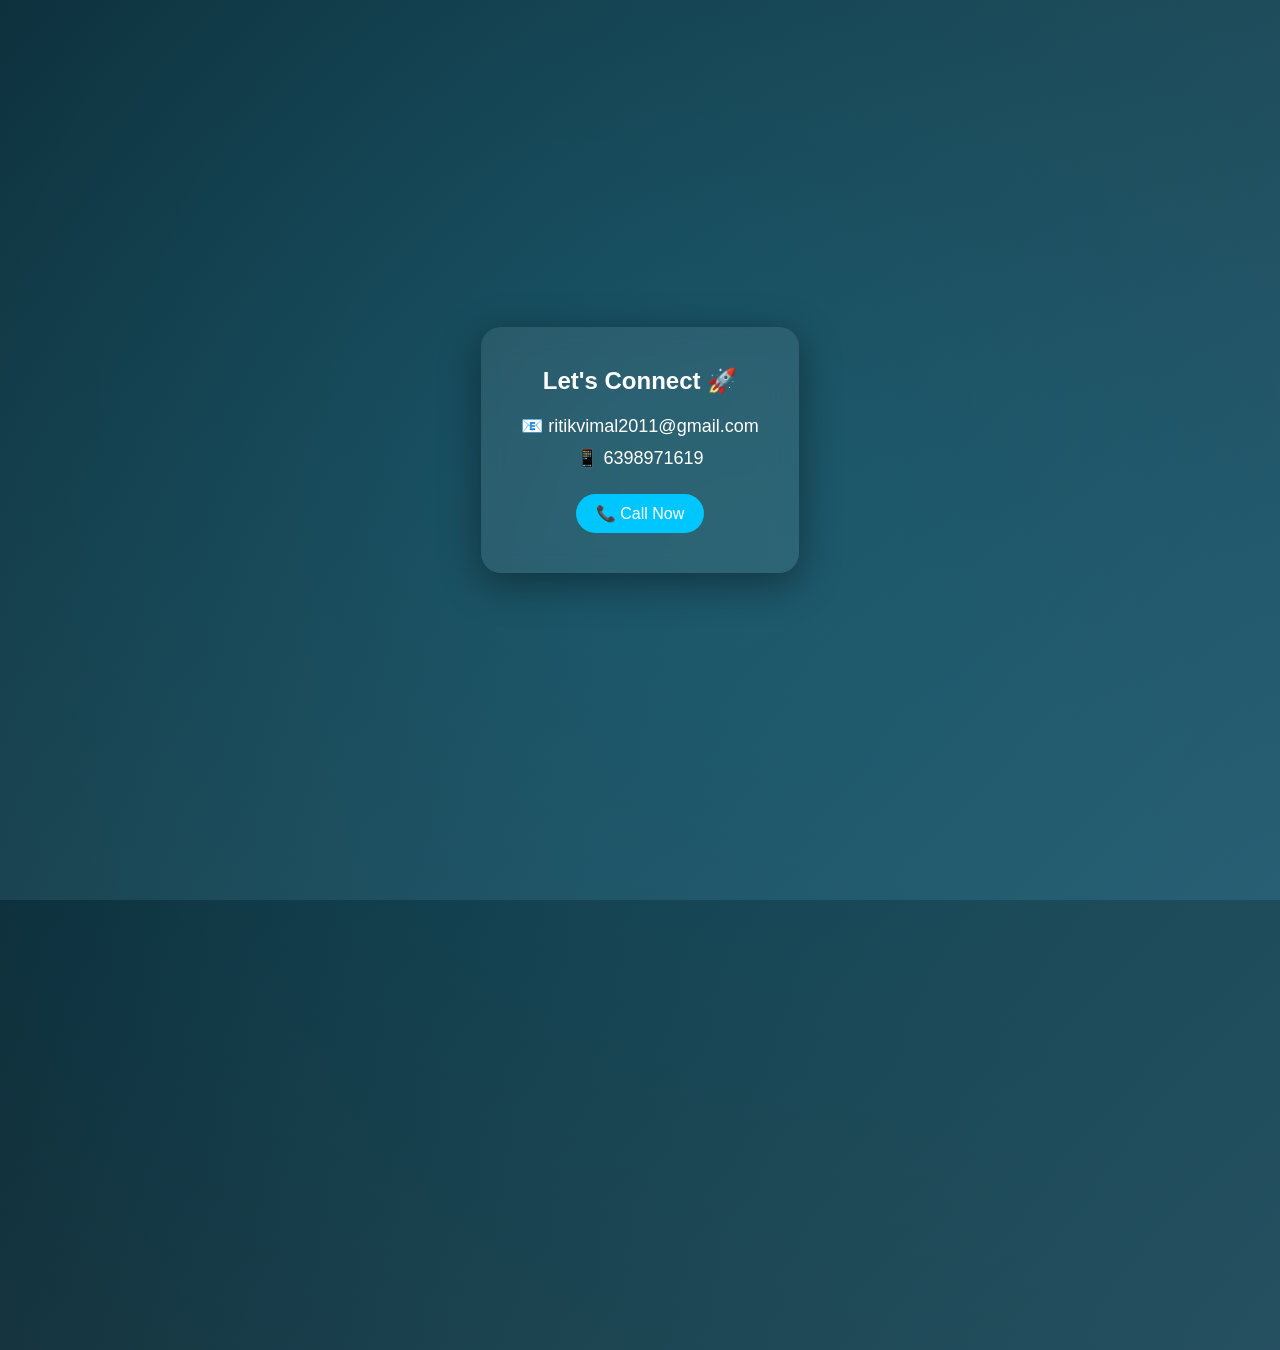
<file: templates/ritik.html>
<!DOCTYPE html>
<html lang="en">
<head>
    <meta charset="UTF-8">
    <title>Ritik Vimal - Contact</title>

    <!-- CSS -->
    <style>
        * {
            margin: 0;
            padding: 0;
            box-sizing: border-box;
            font-family: 'Segoe UI', sans-serif;
        }

        body {
            height: 100vh;
            display: flex;
            justify-content: center;
            align-items: center;
            background: linear-gradient(135deg, #0f2027, #203a43, #2c5364);
            color: white;
            overflow: hidden;
        }

        .contact-container {
            perspective: 1000px;
        }

        .contact-card {
            background: rgba(255,255,255,0.08);
            padding: 40px;
            border-radius: 20px;
            text-align: center;
            backdrop-filter: blur(12px);
            box-shadow: 0 10px 40px rgba(0,0,0,0.4);
            transition: 0.3s;
            animation: float 4s ease-in-out infinite;
        }

        .contact-card:hover {
            box-shadow: 0 0 30px rgba(0,198,255,0.7);
        }

        h2 {
            margin-bottom: 20px;
        }

        p {
            margin: 10px 0;
            font-size: 18px;
        }

        /* Floating Animation */
        @keyframes float {
            0% { transform: translateY(0px); }
            50% { transform: translateY(-10px); }
            100% { transform: translateY(0px); }
        }

        /* Background Animation */
        body::before {
            content: "";
            position: absolute;
            width: 200%;
            height: 200%;
            background: radial-gradient(circle, rgba(0,198,255,0.2), transparent);
            animation: moveBg 10s linear infinite;
        }

        @keyframes moveBg {
            0% { transform: translate(0,0); }
            50% { transform: translate(-25%, -25%); }
            100% { transform: translate(0,0); }
        }

        /* Buttons */
        .btn {
            display: inline-block;
            margin-top: 15px;
            padding: 10px 20px;
            background: #00c6ff;
            border-radius: 25px;
            text-decoration: none;
            color: white;
            transition: 0.3s;
        }

        .btn:hover {
            background: #0072ff;
            transform: scale(1.05);
        }
    </style>
</head>

<body>

<div class="contact-container">
    <div class="contact-card">
        <h2>Contact Information</h2>

        <p>📧 ritikvimal2011@gmail.com</p>
        <p>📱 6398971619</p>

        <a href="tel:6398971619" class="btn">📞 Call Now</a>
    </div>
</div>

<!-- JS -->
<script>
document.addEventListener("DOMContentLoaded", function() {

    // Typing Effect
    let text = "Let's Connect 🚀";
    let i = 0;

    function typeEffect() {
        let heading = document.querySelector(".contact-card h2");

        if (heading && i < text.length) {
            heading.innerHTML = text.substring(0, i + 1);
            i++;
            setTimeout(typeEffect, 60);
        }
    }

    typeEffect();

    // Mouse 3D Effect
    document.addEventListener("mousemove", (e) => {
        let card = document.querySelector(".contact-card");

        if (card) {
            let x = (window.innerWidth / 2 - e.pageX) / 25;
            let y = (window.innerHeight / 2 - e.pageY) / 25;

            card.style.transform =
                `perspective(1000px) rotateY(${x}deg) rotateX(${y}deg)`;
        }
    });

});
</script>

</body>
</html>
</file>
